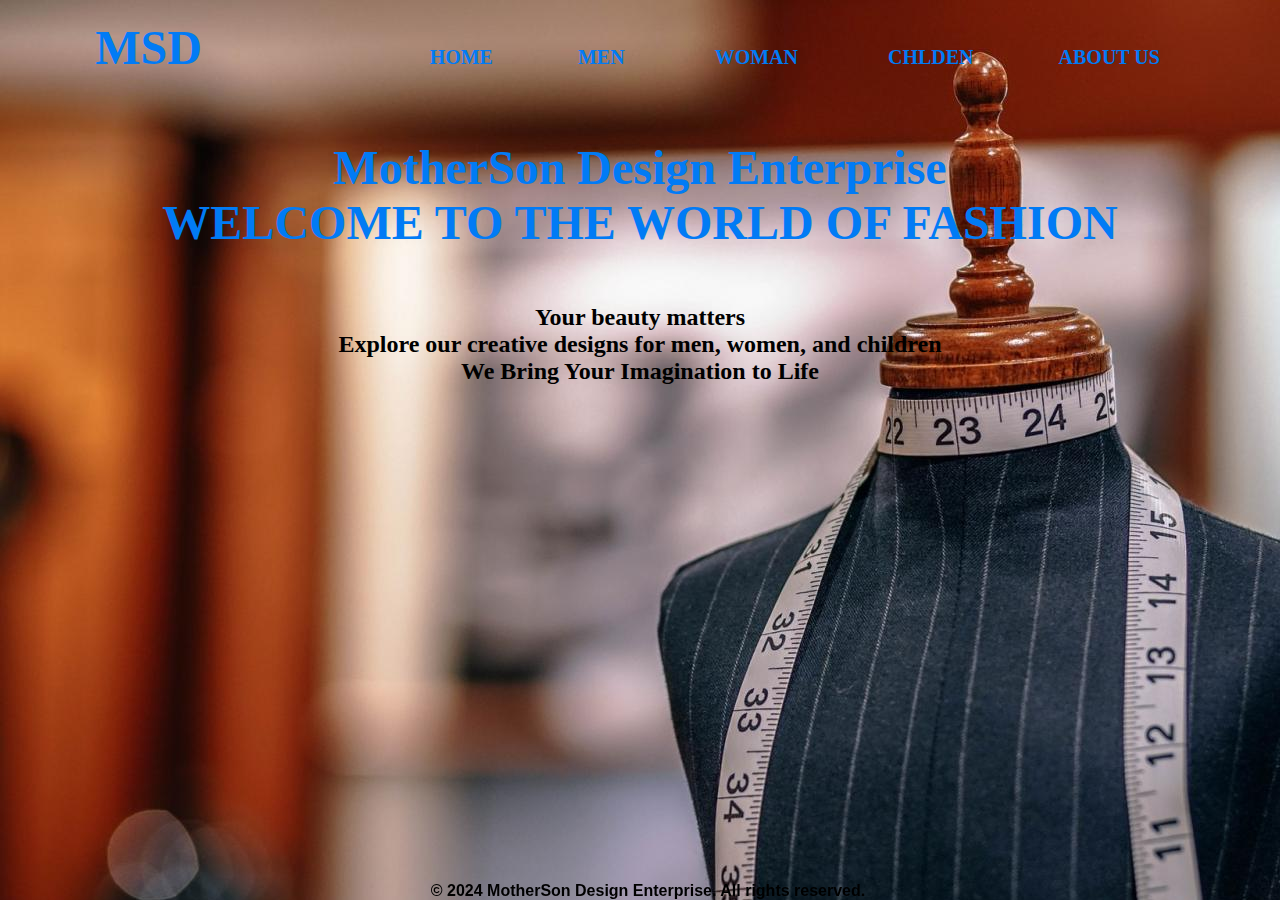
<file: index.html>
<!DOCTYPE html>
<html lang="en">
<head>
    <meta charset="UTF-8">
    <meta name="viewport" content="width=device-width, initial-scale=1.0">
    <!DOCTYPE html>
    <html lang="en">
    <head>
        <meta charset="UTF-8">
        <title>
            MotherSon Design Enterprise
        </title>
    </head>
    <link rel="stylesheet" href="styles.css">
    <body background="picture/cl4.jpg"
        <br />
        <h3 align="center">
            <font face="Lato" color="#017bf5" size="15">MSD</font>
            &nbsp;&nbsp;&nbsp;&nbsp;&nbsp;&nbsp;&nbsp;&nbsp;&nbsp;&nbsp;&nbsp;&nbsp;&nbsp;&nbsp;&nbsp;&nbsp;&nbsp;&nbsp;&nbsp;
            &nbsp;&nbsp;&nbsp;&nbsp;&nbsp;&nbsp;&nbsp;&nbsp;&nbsp;&nbsp;&nbsp;&nbsp;&nbsp;&nbsp;&nbsp;&nbsp;&nbsp;&nbsp;&nbsp;
            <font face="cinzel" size="9">
                <a href="#">HOME</a>&nbsp;&nbsp;&nbsp;&nbsp;
                <a href="MEN.html">MEN </a>&nbsp;&nbsp;&nbsp;&nbsp;
                <a href="WOMAN.html">WOMAN </a>&nbsp;&nbsp;&nbsp;&nbsp;
                <a href="CHILDREN.html">CHLDEN</a>&nbsp;&nbsp;&nbsp;&nbsp;
                <a href="ABOUTUS.html">ABOUT US</a>
            </font>
        </h3>
        <br />
        <h1 align="center">
            <font face="Lato" color="#017bf5" size="8">
               <b>MotherSon Design Enterprise</b> <br>
               <b>WELCOME TO THE WORLD OF FASHION</b> 
            </font>
        </h1>
        <h3 align="center">
            <font face="Lato" color="#000" size="5">
                  <br>
                               Your beauty matters <br>
                    Explore our creative designs for men, women, and children <br>
                    We Bring Your Imagination to Life
            </font>
        </h3>
        <footer>
            <br>
            <b align="center">&copy; 2024 MotherSon Design Enterprise. All rights reserved.</b>
        </footer>
        
        </h3>
    </body>
    </html>
</file>
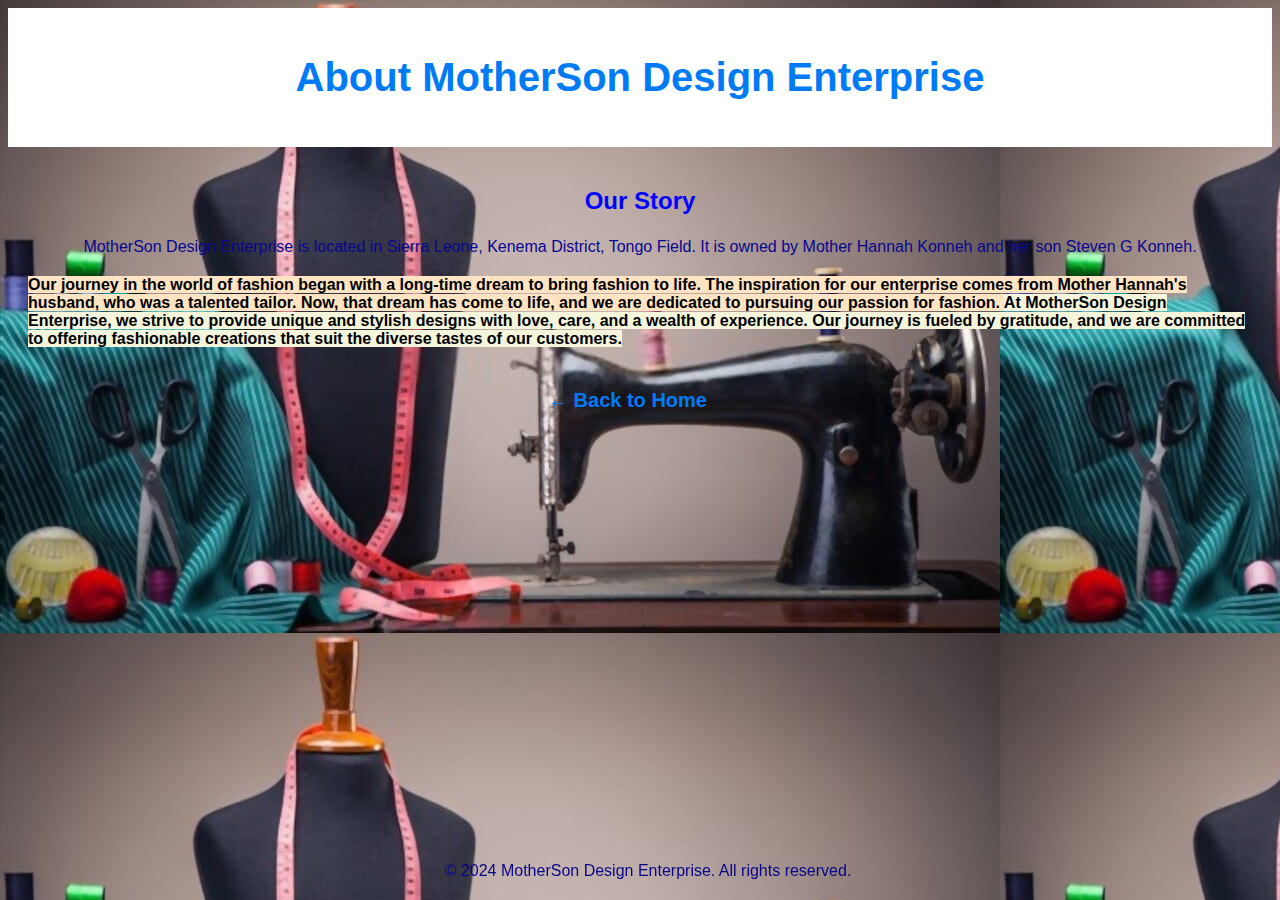
<file: ABOUTUS.html>
<!DOCTYPE html>
<html lang="en">
<head>
    <meta charset="UTF-8">
    <meta name="viewport" content="width=device-width, initial-scale=1.0">
    <title>About Us - MotherSon Design Enterprise</title>
    <link rel="stylesheet" href="styles.css">
</head>
<body background="picture/cl6.jpg">
    

    <!-- Header Section -->
    <header>
        <h1 align="center">About MotherSon Design Enterprise</h1>
    </header>

    <!-- About Us Section -->
    <section id="about-us">
        <h2 align="center" style="color: blue;" aria-setsize="30"><b>Our Story</b></h2>
        <p align="center" style="color: rgb(7, 7, 143);" front="13" style="background-color: bisque;">
            MotherSon Design Enterprise is located in Sierra Leone, Kenema District, Tongo Field.
            It is owned by Mother Hannah Konneh and her son Steven G Konneh.
        </p>
        <b align="center" style="background-color: bisque;" front="13">
            Our journey in the world of fashion began with a long-time dream to bring fashion to life.
            The inspiration for our enterprise comes from Mother Hannah's husband, who was a talented tailor.
            Now, that dream has come to life, and we are dedicated to pursuing our passion for fashion.
        </b>
        <b align="center" style="background-color: beige;"13 front="">
            At MotherSon Design Enterprise, we strive to provide unique and stylish designs with love, care, and
            a wealth of experience. Our journey is fueled by gratitude, and we are committed to offering
            fashionable creations that suit the diverse tastes of our customers.
        </b>
    </section>

    
    <p align="center"><a href="index.html">&larr; Back to Home</a></p>

    
    <footer>
        <p align="center">&copy; 2024 MotherSon Design Enterprise. All rights reserved.</p>
    </footer>

</body>
</html>
</file>
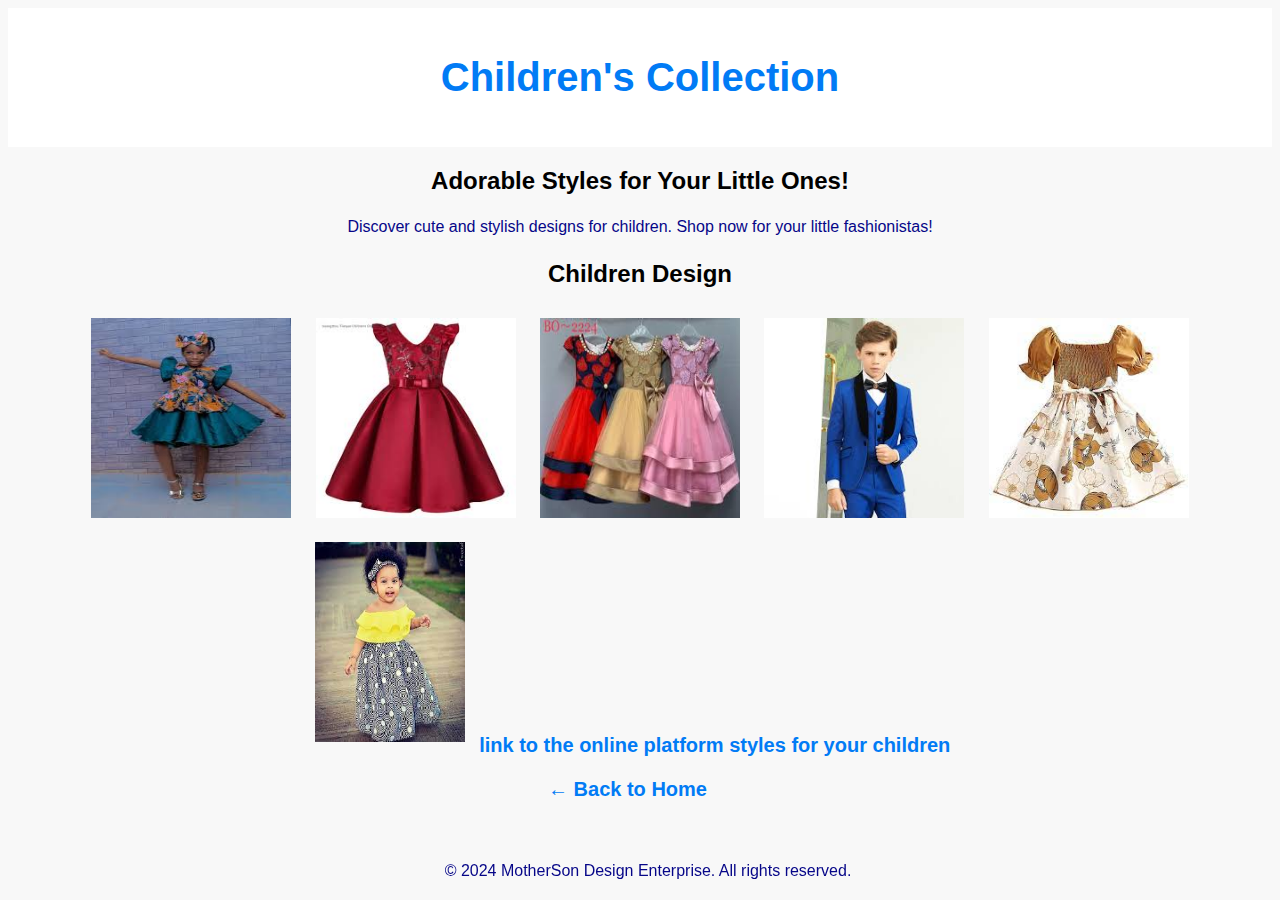
<file: CHILDREN.html>
<!DOCTYPE html>
<html lang="en">
<head>
    <meta charset="UTF-8">
    <meta name="viewport" content="width=device-width, initial-scale=1.0">
    <title>Children Design - MotherSon Design Enterprise</title>
    <link rel="stylesheet" href="styles.css">
</head>
<body>

    <!-- Header Section -->
    <header>
        <h1 align="center">Children's Collection</h1>
    </header>

    <!-- Advertisement Section -->
    <section id="advertisement">
        <h2 align="center">Adorable Styles for Your Little Ones!</h2>
        <p align="center">Discover cute and stylish designs for children. Shop now for your little fashionistas!</p>
    </section>

    
    <section id="children-design">
        <h2 align="center">Children Design</h2>
        <div align="center">
            <img src="picture/11.jpg" alt="Children Design 1" style="width: 200px; height: 200px; margin: 10px;">
            <img src="picture/13.jpg" alt="Children Design 2" style="width: 200px; height: 200px; margin: 10px;">
            <img src="picture/14.jpg" alt="Children Design 1" style="width: 200px; height: 200px; margin: 10px;">
            <img src="picture/15jpg.jpg" alt="Children Design 2" style="width: 200px; height: 200px; margin: 10px;">
            <img src="picture/9.jpg" alt="Children Design 1" style="width: 200px; height: 200px; margin: 10px;">
            <img src="picture/17.jpg" alt="Children Design 2" style="width: 150px; height: 200px; margin: 10px;">
            <a href="https://www.google.com/search?q=children+fashion+design&tbm=isch&hl=en&chips=q:children+clothes+design,g_1:simple:CAyWU7WAD40%3D,online_chips:for+baby+girl:9oTEbCuEaOA%3D,online_chips:african+attire:09rlCFN9CzA%3D&client=opera-gx&hs=Xnq&sa=X&ved=2ahUKEwi_mNmt0pCEAxW3TaQEHfAgCTIQ4lYoAnoECAEQOw&biw=1310&bih=665"
            > link to the online platform styles for your children</a>
        </div>
    </section>

    <!-- Back to Home Link -->
    <p align="center"><a href="index.html">&larr; Back to Home</a></p>

    <!-- Footer Section -->
    <footer>
        <p align="center">&copy; 2024 MotherSon Design Enterprise. All rights reserved.</p>
    </footer>

</body>
</html>
</file>
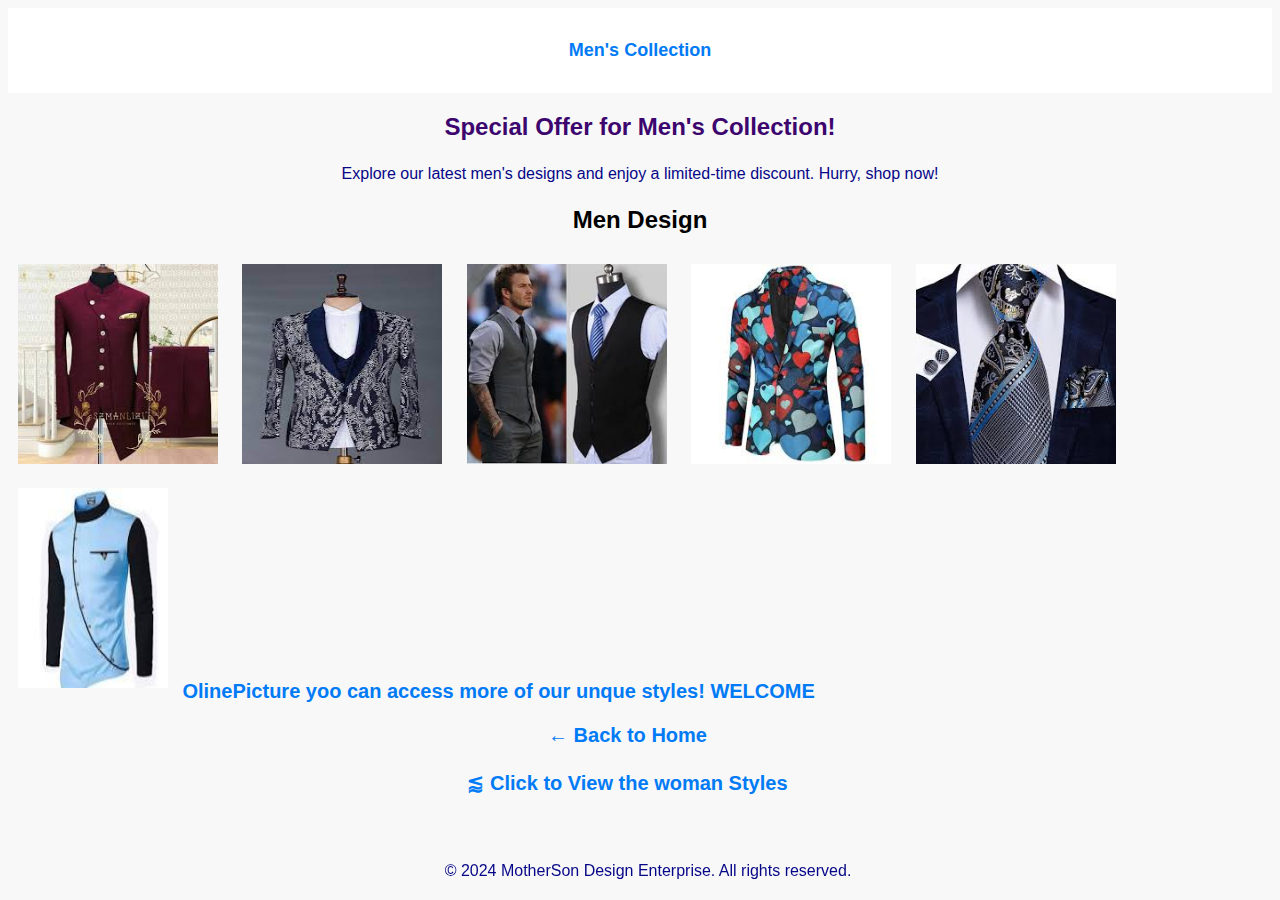
<file: MEN.html>
<!DOCTYPE html>
<html lang="en">
<head>
    <meta charset="UTF-8">
    <meta name="viewport" content="width=device-width, initial-scale=1.0">
    <title>Men Design - MotherSon Design Enterprise</title>
    <link rel="stylesheet" href="styles.css">
</head>
<body color ="red">

    
    <header>
        <h1 style="font-size: large;" color="blue" align="center">Men's Collection </h1>
    </header>

    
    <section id="advertisement">
        <h2 style="color: rgb(60, 6, 110); size: 40;" align="center" >Special Offer for Men's Collection!</h2>
        <p align="center">Explore our latest men's designs and enjoy a limited-time discount. Hurry, shop now!</p>
    </section>

    
    <section id="men-design">
        <h2 align="center">Men Design</h2>
        <div align="left">
            <img src="picture/cl20.jpg" alt="Men Design 1" style="width: 200px; height: 200px; margin: 10px;">
            <img src="picture/cl17.jpg" alt="Men Design 1" style="width: 200px; height: 200px; margin: 10px;">
            <img src="picture/cl18.jpg" alt="Men Design 1" style="width: 200px; height: 200px; margin: 10px;">
            <img src="picture/cl21.jpg" alt="Men Design 1" style="width: 200px; height: 200px; margin: 10px;">
            <img src="picture/cl19.jpg" alt="Men Design 1" style="width: 200px; height: 200px; margin: 10px;">
            <img src="picture/cl13.jpg" alt="Men Design 1" style="width: 150px; height: 200px; margin: 10px;">
            <a href="https://www.google.com/search?client=opera-gx&hs=B1V&sca_esv=0b5817b7e7a7cdce&q=men+fashion+design&tbm=isch&chips=q:men+fashion+design,g_1:clothing:clqXxEgCcf8%3D&usg=AI4_-kQ7EqCStCD4LMETVHGhKwzo_m-V2Q&sa=X&ved=2ahUKEwjYrLjMyJCEAxUAbfEDHVKMCxkQgIoDKAR6BAgZEA8&biw=1325&bih=665&dpr=1"
            > OlinePicture yoo can access more of our unque styles! WELCOME</a>
           
    
    <p align="center"><a href="index.html">&larr; Back to Home</a></p>
    <p align="center"><a href="WOMAN.html">&lap; Click to View the woman Styles</a></p>


    <!-- Footer Section -->
    <footer>
        <p align="center">&copy; 2024 MotherSon Design Enterprise. All rights reserved.</p>
    </footer>

</body>
</html>
</file>
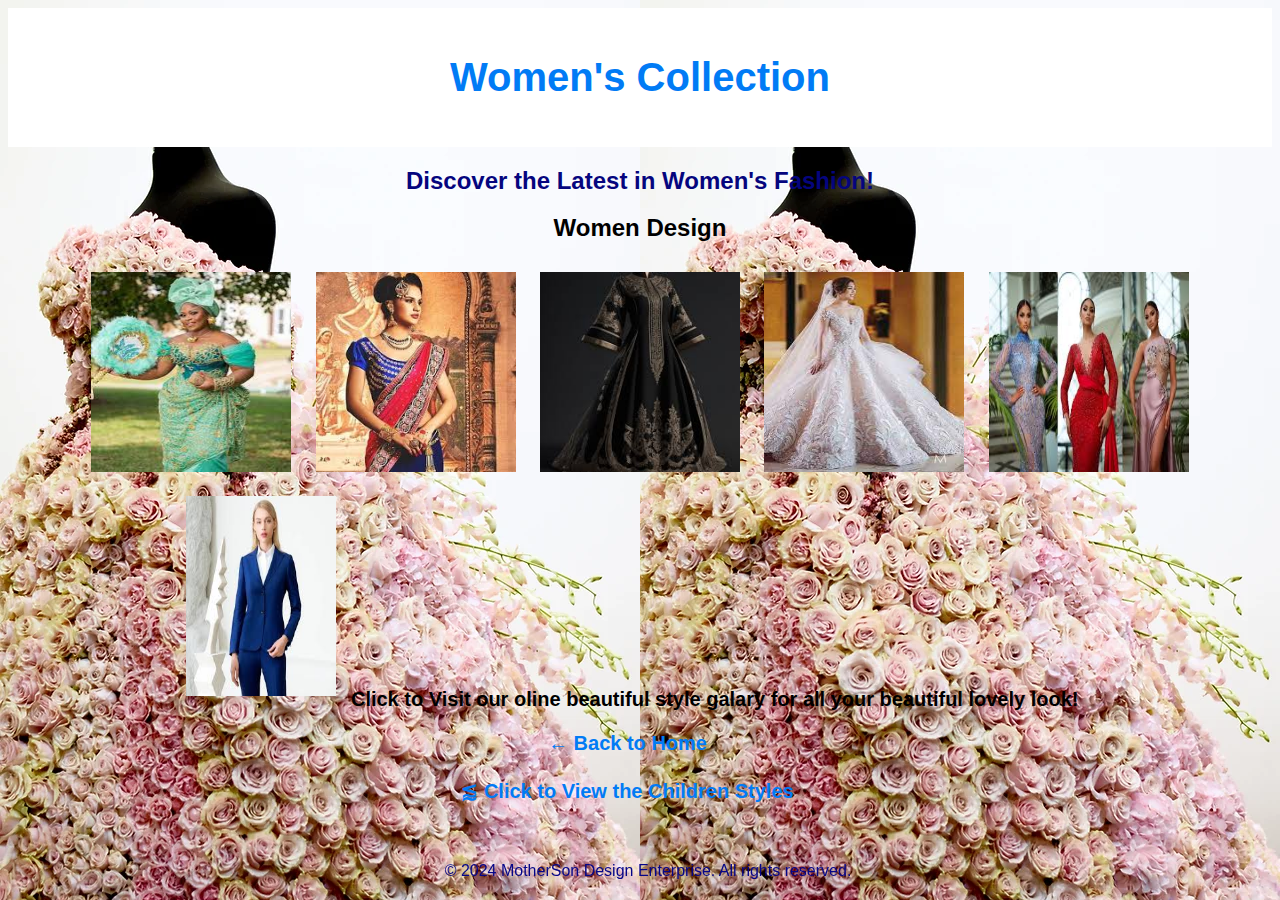
<file: WOMAN.html>
<!DOCTYPE html>
<html lang="en">
<head>
    <meta charset="UTF-8">
    <meta name="viewport" content="width=device-width, initial-scale=1.0">
    <title>Women Design - MotherSon Design Enterprise</title>
    <link rel="stylesheet" href="styles.css">
</head>
<body background="picture/8.jpg">

    
    <header>
        <h1 align="center">Women's Collection</h1>
    </header>

    
    <section id="advertisement">
        <h2 style="color: rgb(5, 5, 126);" align="center">Discover the Latest in Women's Fashion!</h2>
        
    </section>

    
    <section id="women-design">
        <h2 align="center">Women Design</h2>
        <div align="center">
            <img src="picture/1.jpg" alt="Women Design 1" style="width: 200px; height: 200px; margin: 10px;">
            <img src="picture/2.jpg" alt="Women Design 2" style="width: 200px; height: 200px; margin: 10px;">
            <img src="picture/3.jpg" alt="Women Design 1" style="width: 200px; height: 200px; margin: 10px;">
            <img src="picture/6.jpg" alt="Women Design 2" style="width: 200px; height: 200px; margin: 10px;">
            <img src="picture/7.jpg" alt="Women Design 1" style="width: 200px; height: 200px; margin: 10px;">
            <img src="picture/4.jpg" alt="Women Design 2" style="width: 150px; height: 200px; margin: 10px;">
            <a href="https://www.google.com/search?q=woman+fashion+design&tbm=isch&chips=q:woman+fashion+design,g_1:traditional:wFumU_-LgAg%3D,online_chips:culture:Ba-8WLlgroA%3D&client=opera-gx&hs=Xnq&hl=en&sa=X&ved=2ahUKEwi8u_CiypCEAxWcWaQEHY32BncQ4lYoBnoECAEQQA&biw=1310&bih=665"
            style="color: black;">Click to Visit our oline beautiful style galary for all your beautiful lovely look!</a>
        </div>
    </section>


    <p align="center"><a href="index.html">&larr; Back to Home</a></p>
    <p align="center"><a href="CHILDREN.html">&lap; Click to View the Children Styles</a></p>
    
    <footer>
        <p align="center">&copy; 2024 MotherSon Design Enterprise. All rights reserved.</p>
    </footer>

</body>
</html>
</file>
<file: styles.css>
h3 {
    text-align: center;
}

a {
    text-decoration: none;
    color: #017bf5;
    font-size: 20px;
    font-weight: bold;
    margin-right: 25px;
}

a:hover {
    color: #014185;
}

h1 {
    text-align: center;
    font-family: 'Lato', sans-serif;
    color: #017bf5;
    font-size: 40px;
}

h3 {
    text-align: center;
    font-family: 'Lato', sans-serif;
    color: #000;
    font-size: 20px;
}

footer {
    text-align: center;

    position: fixed;
    bottom: 0;
    size: 20;
    width: 100%;
}

@media (max-width: 768px) {
    h1 {
        font-size: 20px;
    }

    h3 {
        font-size: 16px;
    }
}
/* styles.css or aboutus.css */

body {
    font-family: Arial, sans-serif;
    background-color: #f8f8f8; 
}

header {
    background-color: #fff;
    padding: 20px;
}

h1 {
    color: #017bf5;
    text-align: center;
}

#about-us {
    padding: 20px;
}

p {
    font-size: 16px;
    line-height: 1.6;
    color: rgb(6, 6, 136);
}

a {
    color: #017bf5;
    text-decoration: none;
}

a:hover {
    text-decoration: underline;
}

footer {
    

    text-align: center;
    
}
</file>
